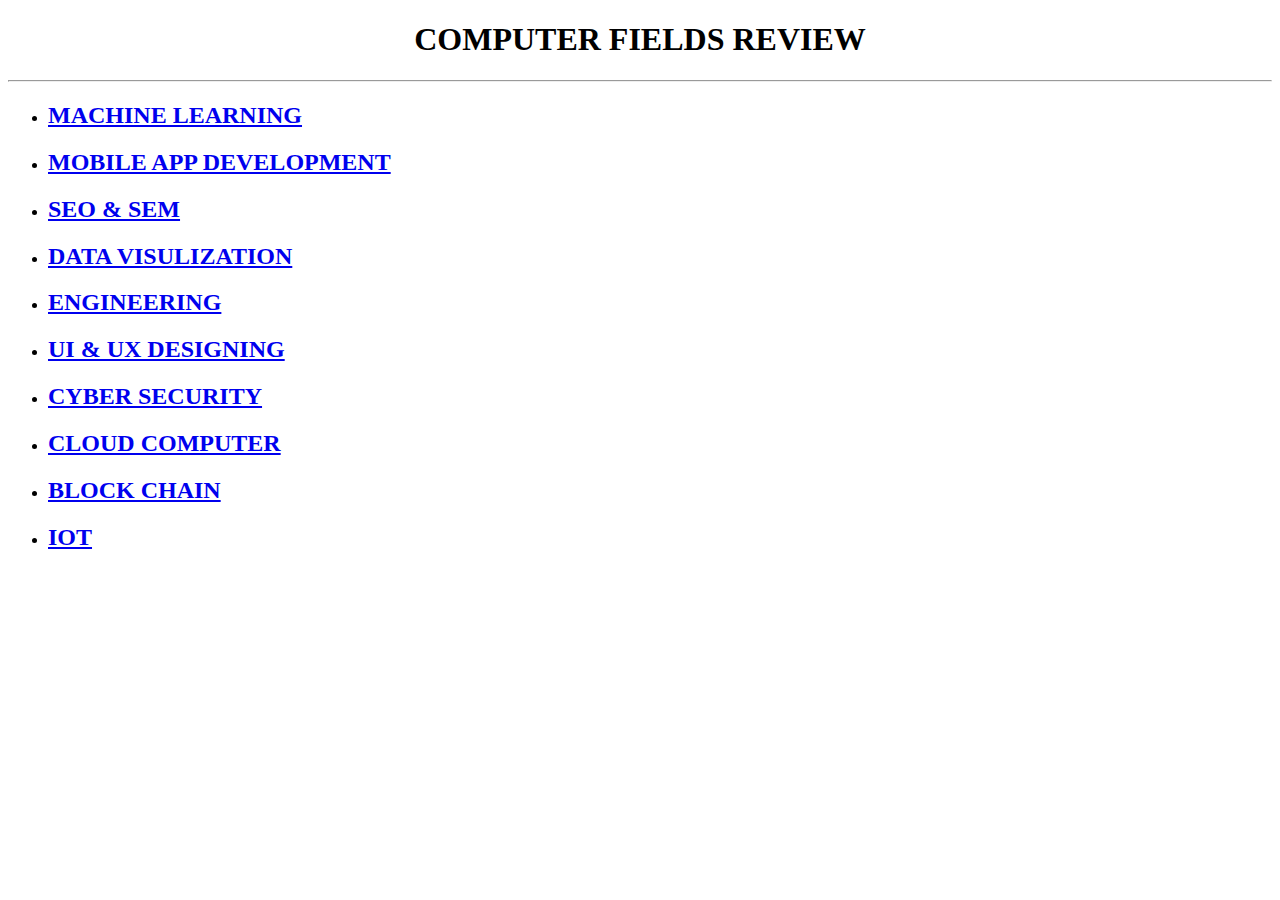
<file: index.html>
<!DOCTYPE html>
<html lang="en">
<head>
    <meta charset="UTF-8">
    <meta name="viewport" content="width=device-width, initial-scale=1.0">
    <title>Document</title>
</head>
<body>
    <center><h1>COMPUTER FIELDS REVIEW</h1></center>
    <hr>
    <div>
        <ul>
        <li><h2><a href="next1.html">MACHINE LEARNING</a></h2></li>
        <li><h2><a href="next2.html">MOBILE APP DEVELOPMENT</a></h2></li>
        <li><h2><a href="next3.html">SEO & SEM</a></h2></li>
        <li><h2><a href="next4.html">DATA VISULIZATION</a></h2></li>
        <li><h2><a href="next5.html">ENGINEERING</a></h2></li>
        <li><h2><a href="next6.html">UI & UX DESIGNING</a></h2></li>
        <li><h2><a href="next7.html">CYBER SECURITY</a></h2></li>
        <li><h2><a href="next8.html">CLOUD COMPUTER</a></h2></li>
        <li><h2><a href="next9.html">BLOCK CHAIN</a></h2></li>
        <li><h2><a href="next10.html">IOT</a></h2></li>
        </ul>
    </div>
</body>
</html>
</file>
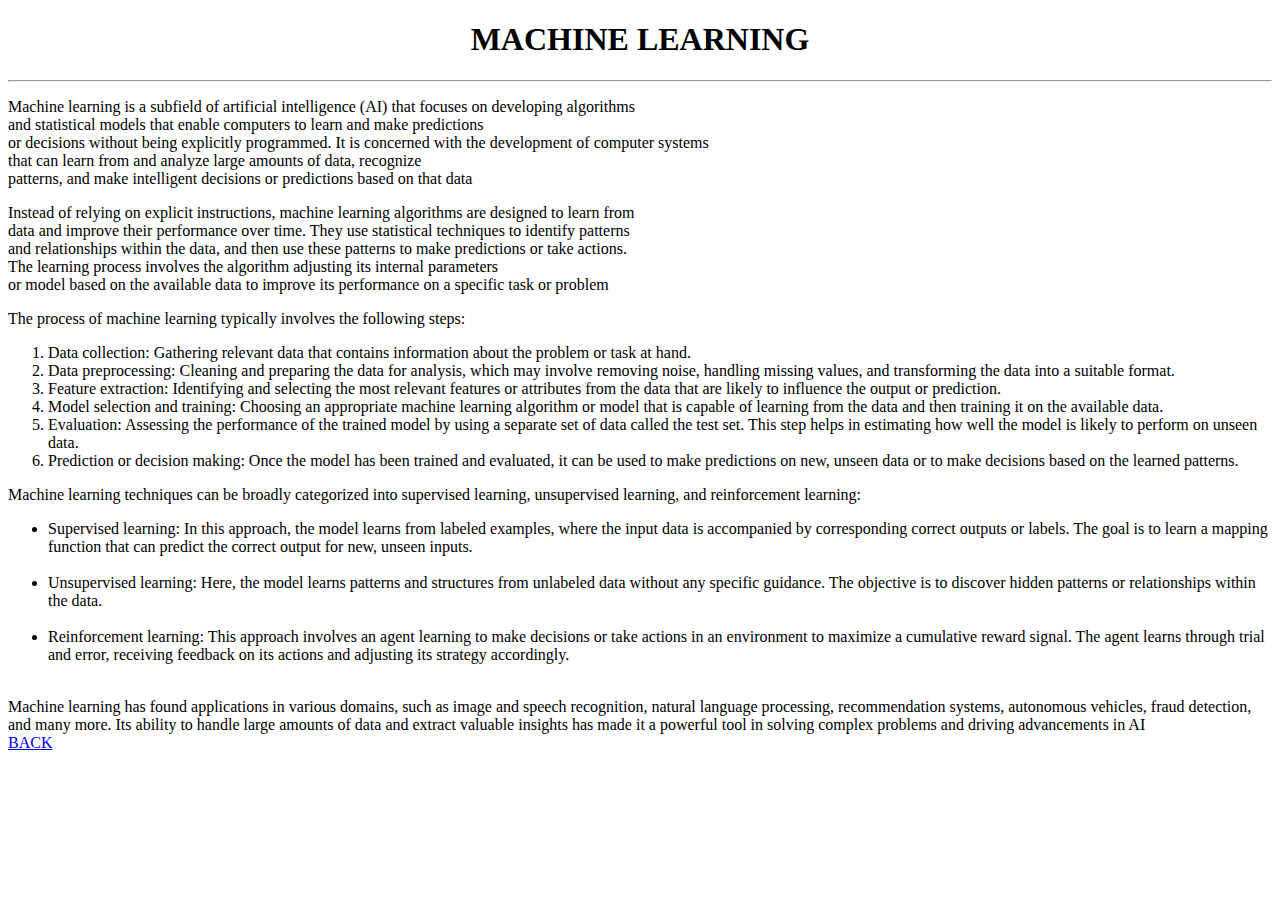
<file: next1.html>
<!DOCTYPE html>
<html lang="en">
<head>
    <meta charset="UTF-8">
    <meta name="viewport" content="width=device-width, initial-scale=1.0">
    <link rel="stylesheet" href="style.css">
    <title>machinelearning.com</title>
</head>
<body>
    <center><h1>MACHINE LEARNING</h1></center>
    <hr>
<p>
    Machine learning is a subfield of artificial intelligence (AI) that focuses on developing algorithms <br>
 
    and statistical models that enable computers to learn and make predictions <br>or decisions without being
    explicitly programmed. It is concerned with the development of computer systems <br>that can learn from and
    analyze large amounts of data, recognize <br> patterns, and make intelligent decisions or predictions based on 
    that data 
</p>
<p>
    Instead of relying on explicit instructions, machine learning algorithms are designed to learn from <br>
    data and improve their performance over time. They use statistical techniques to identify patterns <br>
    and relationships within the data, and then use these patterns to make predictions or take actions. <br>
    The learning process involves the algorithm adjusting its internal parameters <br>
    or model based on the available data to improve its performance on a specific task or problem <br>
</p>
<p>
    The process of machine learning typically involves the following steps:<br>
</p>   
    <p>
    <ol>
        <li>Data collection: Gathering relevant data that contains information about the problem or task at hand.</li>
        <li>Data preprocessing: Cleaning and preparing the data for analysis, which may involve removing noise, handling missing values, and transforming the data into a suitable format.</li>
        <li>Feature extraction: Identifying and selecting the most relevant features or attributes from the data that are likely to influence the output or prediction.</li>
        <li>Model selection and training: Choosing an appropriate machine learning algorithm or model that is capable of learning from the data and then training it on the available data.</li>
        <li>Evaluation: Assessing the performance of the trained model by using a separate set of data called the test set. This step helps in estimating how well the model is likely to perform on unseen data.</li>
        <li>Prediction or decision making: Once the model has been trained and evaluated, it can be used to make predictions on new, unseen data or to make decisions based on the learned patterns.</li>
    </ol>
</p>
    Machine learning techniques can be broadly categorized into supervised learning, unsupervised learning, and reinforcement learning:
    <br>
    <p>
    <ul>
        <li>Supervised learning: In this approach, the model learns from labeled examples, where the input data is accompanied by corresponding correct outputs or labels. The goal is to learn a mapping function that can predict the correct output for new, unseen inputs.</li>
        <br>
        <li>Unsupervised learning: Here, the model learns patterns and structures from unlabeled data without any specific guidance. The objective is to discover hidden patterns or relationships within the data.</li>
        <br>
        <li>Reinforcement learning: This approach involves an agent learning to make decisions or take actions in an environment to maximize a cumulative reward signal. The agent learns through trial and error, receiving feedback on its actions and adjusting its strategy accordingly.</li>
    </ul>
    </p>
    <br>
    Machine learning has found applications in various domains, such as image and speech recognition, natural language processing, recommendation systems, autonomous vehicles, fraud detection, and many more. Its ability to handle large amounts of data and extract valuable insights has made it a powerful tool in solving complex problems and driving advancements in AI
<br>
<a href="index.html">BACK</a>
</body>
</html>
</file>
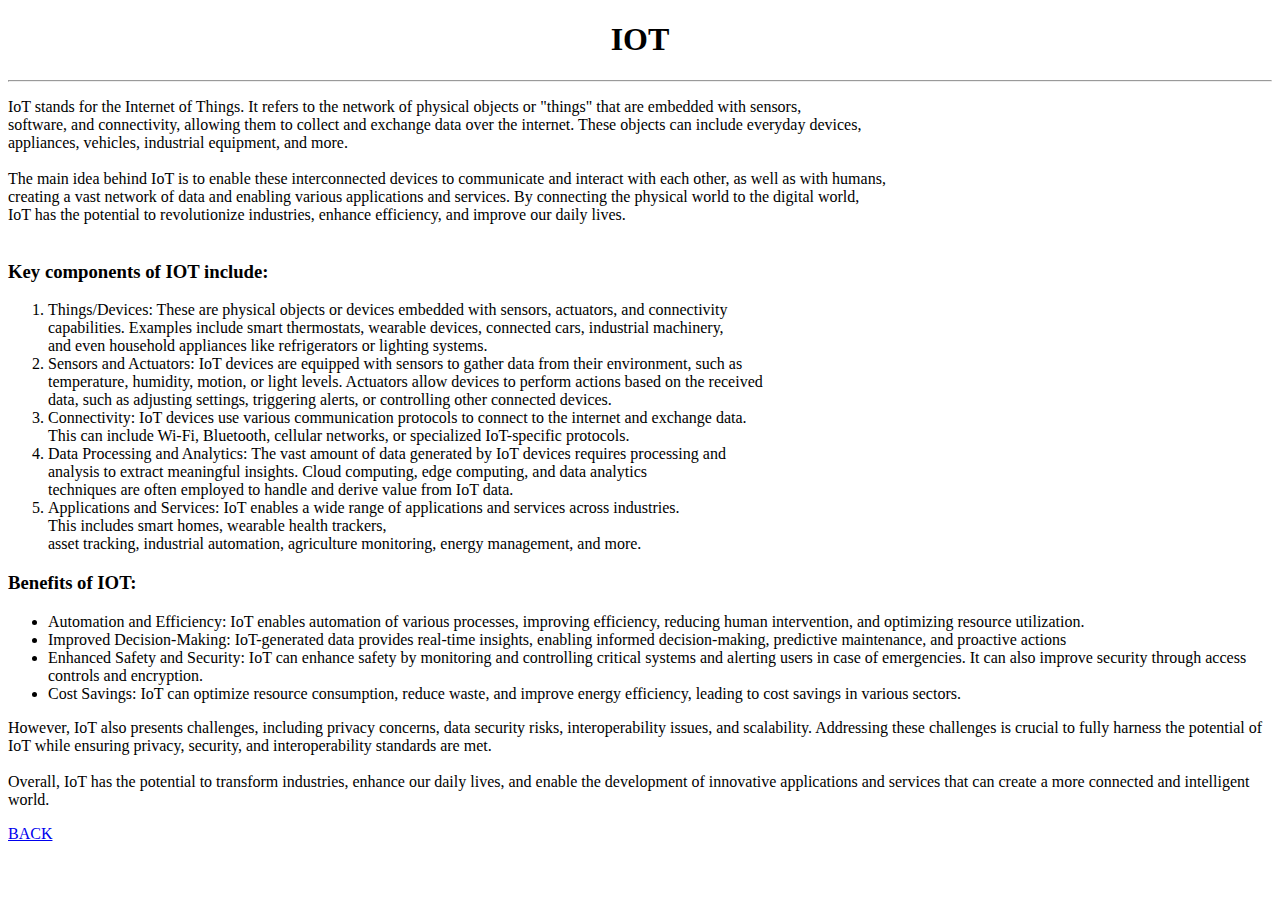
<file: next10.html>
<!DOCTYPE html>
<html lang="en">
<head>
    <meta charset="UTF-8">
    <meta name="viewport" content="width=device-width, initial-scale=1.0">
    <title>iot.com</title>
</head>
<body>
    <center><h1>IOT</h1></center>
    <hr>
<p>
    <div>
        IoT stands for the Internet of Things. It refers to the network of physical objects or "things" that are embedded with sensors, <br>
        software, and connectivity, allowing them to collect and exchange data over the internet. These objects can include everyday devices, <br>
        appliances, vehicles, industrial equipment, and more.
    </div>
    <br>
    <div>
        The main idea behind IoT is to enable these interconnected devices to communicate and interact with each other, as well as with humans, <br>
        creating a vast network of data and enabling various applications and services. By connecting the physical world to the digital world, <br>
        IoT has the potential to revolutionize industries, enhance efficiency, and improve our daily lives.
    </div>
    <br>
    <div>
        <h3>Key components of IOT include:</h3>
    </div>
    <div>
        <ol>
        <li>Things/Devices: These are physical objects or devices embedded with sensors, actuators, and connectivity <br>
            capabilities. Examples include smart thermostats, wearable devices, connected cars, industrial machinery, <br>
            and even household appliances like refrigerators or lighting systems.</li>
        <li>Sensors and Actuators: IoT devices are equipped with sensors to gather data from their environment, such as <br>
            temperature, humidity, motion, or light levels. Actuators allow devices to perform actions based on the received <br>
            data, such as adjusting settings, triggering alerts, or controlling other connected devices.</li>
        <li>Connectivity: IoT devices use various communication protocols to connect to the internet and exchange data. <br>
            This can include Wi-Fi, Bluetooth, cellular networks, or specialized IoT-specific protocols.</li>
        <li>Data Processing and Analytics: The vast amount of data generated by IoT devices requires processing and <br>
            analysis to extract meaningful insights. Cloud computing, edge computing, and data analytics <br>
            techniques are often employed to handle and derive value from IoT data.</li>
        <li>Applications and Services: IoT enables a wide range of applications and services across industries. <br>
            This includes smart homes, wearable health trackers, <br>
            asset tracking, industrial automation, agriculture monitoring, energy management, and more.</li>
        </ol>
        </div>
    <div>
        <h3>Benefits of IOT:</h3>
    <ul>
       <li>Automation and Efficiency: IoT enables automation of various processes, improving efficiency, reducing human intervention, and optimizing resource utilization.</li>
       <li>Improved Decision-Making: IoT-generated data provides real-time insights, enabling informed decision-making, predictive maintenance, and proactive actions</li>
       <li>Enhanced Safety and Security: IoT can enhance safety by monitoring and controlling critical systems and alerting users in case of emergencies. It can also improve security through access controls and encryption.</li>
       <li>Cost Savings: IoT can optimize resource consumption, reduce waste, and improve energy efficiency, leading to cost savings in various sectors.</li>
    </ul>
    </div>
    <div>
        However, IoT also presents challenges, including privacy concerns, data security risks, interoperability issues, and scalability. Addressing these challenges is crucial to fully harness the potential of IoT while ensuring privacy, security, and interoperability standards are met.
    </div>
    <br>
    <div>
        Overall, IoT has the potential to transform industries, enhance our daily lives, and enable the development of innovative applications and services that can create a more connected and intelligent world.
    </div>
</p>
<a href="index.html">BACK</a>
</body>
</html>
</file>
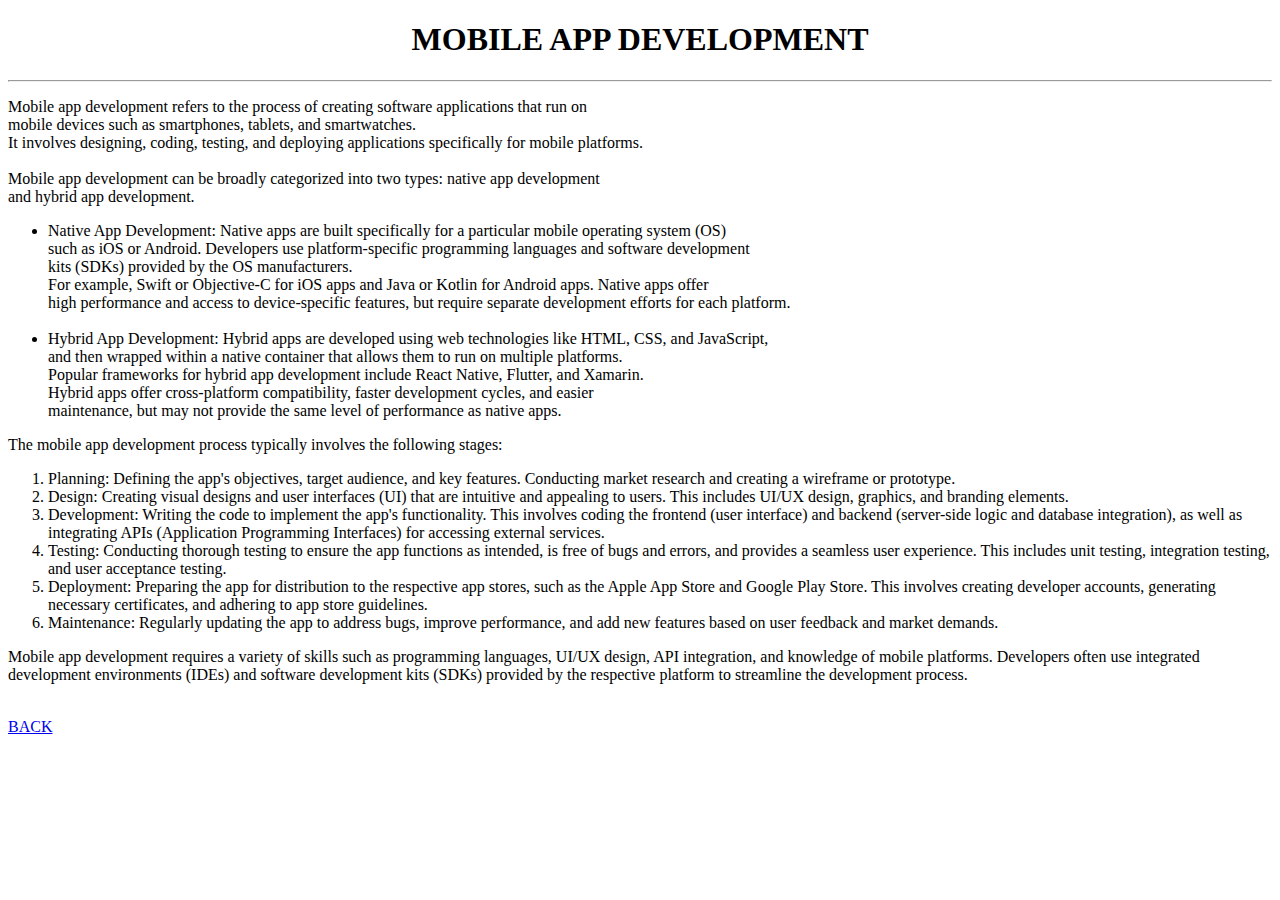
<file: next2.html>
<!DOCTYPE html>
<html lang="en">
<head>
    <meta charset="UTF-8">
    <meta name="viewport" content="width=device-width, initial-scale=1.0">
    <title>mobileappdevelopment.com</title>
</head>
<body>
    <center><h1>MOBILE APP DEVELOPMENT</h1></center>
    <hr>
<p>
<div>
    Mobile app development refers to the process of creating software applications that run on <br>
    mobile devices such as smartphones, tablets, and smartwatches. <br>
    It involves designing, coding, testing, and deploying applications specifically for mobile platforms.
</div>
<br>
<div>
    Mobile app development can be broadly categorized into two types: native app development <br>
    and hybrid app development.
</div>
<div>
<ul>
<li>Native App Development: Native apps are built specifically for a particular mobile operating system (OS) <br> 
    such as iOS or Android. Developers use platform-specific programming languages and software development <br>
    kits (SDKs) provided by the OS manufacturers. <br>
    For example, Swift or Objective-C for iOS apps and Java or Kotlin for Android apps. Native apps offer <br>
    high performance and access to device-specific features, but require separate development efforts for each platform.
</li>
<br>
<li>
    Hybrid App Development: Hybrid apps are developed using web technologies like HTML, CSS, and JavaScript, <br>
    and then wrapped within a native container that allows them to run on multiple platforms. <br>
    Popular frameworks for hybrid app development include React Native, Flutter, and Xamarin. <br>
    Hybrid apps offer cross-platform compatibility, faster development cycles, and easier <br>
    maintenance, but may not provide the same level of performance as native apps.
</li>
</ul>
</div>
<div>
    The mobile app development process typically involves the following stages:
</div>
<div>
<ol>
<li>Planning: Defining the app's objectives, target audience, and key features. Conducting market research and creating a wireframe or prototype.</li>
<li>Design: Creating visual designs and user interfaces (UI) that are intuitive and appealing to users. This includes UI/UX design, graphics, and branding elements.</li>
<li>Development: Writing the code to implement the app's functionality. This involves coding the frontend (user interface) and backend (server-side logic and database integration), as well as integrating APIs (Application Programming Interfaces) for accessing external services.</li>
<li>Testing: Conducting thorough testing to ensure the app functions as intended, is free of bugs and errors, and provides a seamless user experience. This includes unit testing, integration testing, and user acceptance testing.</li>
<li>Deployment: Preparing the app for distribution to the respective app stores, such as the Apple App Store and Google Play Store. This involves creating developer accounts, generating necessary certificates, and adhering to app store guidelines.</li>
<li>Maintenance: Regularly updating the app to address bugs, improve performance, and add new features based on user feedback and market demands.</li>
</ol>
</div>
<div>
    Mobile app development requires a variety of skills such as programming languages, UI/UX design, 
    API integration, and knowledge of mobile platforms. Developers often use integrated development 
    environments (IDEs) and software development kits (SDKs) provided by the respective platform to 
    streamline the development process.
</div>
</p>
<br>
<a href="index.html">BACK</a>
</body>
</html>
</file>
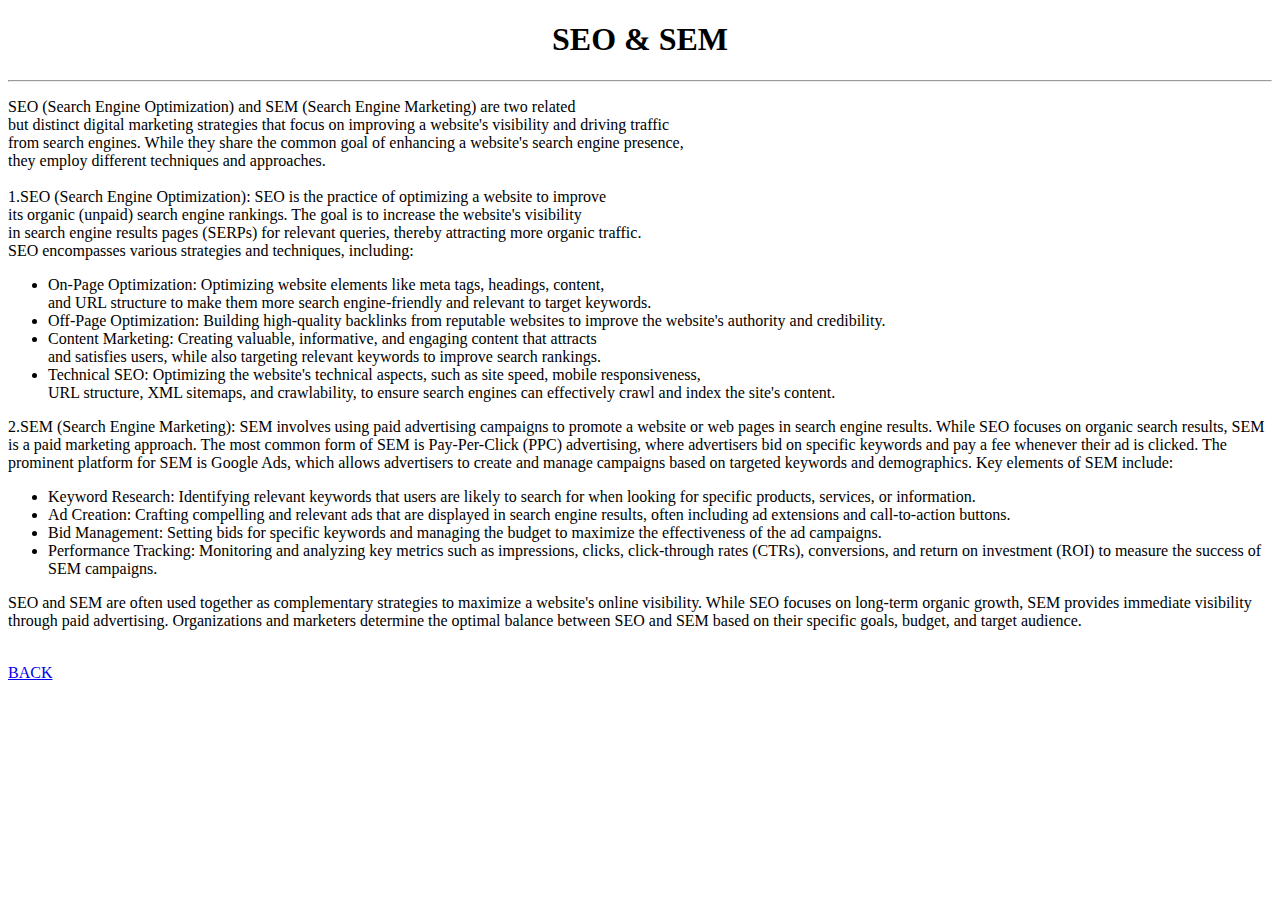
<file: next3.html>
<!DOCTYPE html>
<html lang="en">
<head>
    <meta charset="UTF-8">
    <meta name="viewport" content="width=device-width, initial-scale=1.0">
    <title>seo&sem.com</title>
</head>
<body>
    <center><h1>SEO & SEM</h1></center>
    <hr>
<p>
<div>
    SEO (Search Engine Optimization) and SEM (Search Engine Marketing) are two related <br>
    but distinct digital marketing strategies that focus on improving a website's visibility and driving traffic <br>
    from search engines. While they share the common goal of enhancing a website's search engine presence, <br>
    they employ different techniques and approaches.
</div>
<br>
<div>
        1.SEO (Search Engine Optimization): SEO is the practice of optimizing a website to improve <br>
        its organic (unpaid) search engine rankings. The goal is to increase the website's visibility <br>
        in search engine results pages (SERPs) for relevant queries, thereby attracting more organic traffic. <br>
        SEO encompasses various strategies and techniques, including:
</div>
<div>        
<ul>
        <li>On-Page Optimization: Optimizing website elements like meta tags, headings, content, <br>
            and URL structure to make them more search engine-friendly and relevant to target keywords.</li>
        <li>Off-Page Optimization: Building high-quality backlinks from reputable websites to improve the website's authority and credibility.</li>
        <li>Content Marketing: Creating valuable, informative, and engaging content that attracts <br>
            and satisfies users, while also targeting relevant keywords to improve search rankings.</li>
        <li>Technical SEO: Optimizing the website's technical aspects, such as site speed, mobile responsiveness, <br>
            URL structure, XML sitemaps, and crawlability, to ensure search engines can effectively crawl and index the site's content.</li>
</ul>
</div>
<div>
        2.SEM (Search Engine Marketing): SEM involves using paid advertising campaigns to promote a website
        or web pages in search engine results. While SEO focuses on organic search results, SEM is a paid
        marketing approach. The most common form of SEM is Pay-Per-Click (PPC) advertising, where advertisers
        bid on specific keywords and pay a fee whenever their ad is clicked. The prominent platform for SEM 
        is Google Ads, which allows advertisers to create and manage campaigns based on targeted keywords and
        demographics. Key elements of SEM include:
</div>
<div>        
<ul>
        <li>Keyword Research: Identifying relevant keywords that users are likely to search for when looking for specific products, services, or information.</li>
        <li>Ad Creation: Crafting compelling and relevant ads that are displayed in search engine results, often including ad extensions and call-to-action buttons.</li>
        <li>Bid Management: Setting bids for specific keywords and managing the budget to maximize the effectiveness of the ad campaigns.</li>
        <li>Performance Tracking: Monitoring and analyzing key metrics such as impressions, clicks, click-through rates (CTRs), conversions, and return on investment (ROI) to measure the success of SEM campaigns.</li>
</ul>
</div>
<div>
    SEO and SEM are often used together as complementary strategies to maximize a website's online visibility.
    While SEO focuses on long-term organic growth, SEM provides immediate visibility through paid advertising.
    Organizations and marketers determine the optimal balance between SEO and SEM based on their specific goals,
    budget, and target audience.
</div>
</p>
<br>
<a href="index.html">BACK</a>
</body>
</html>
</file>
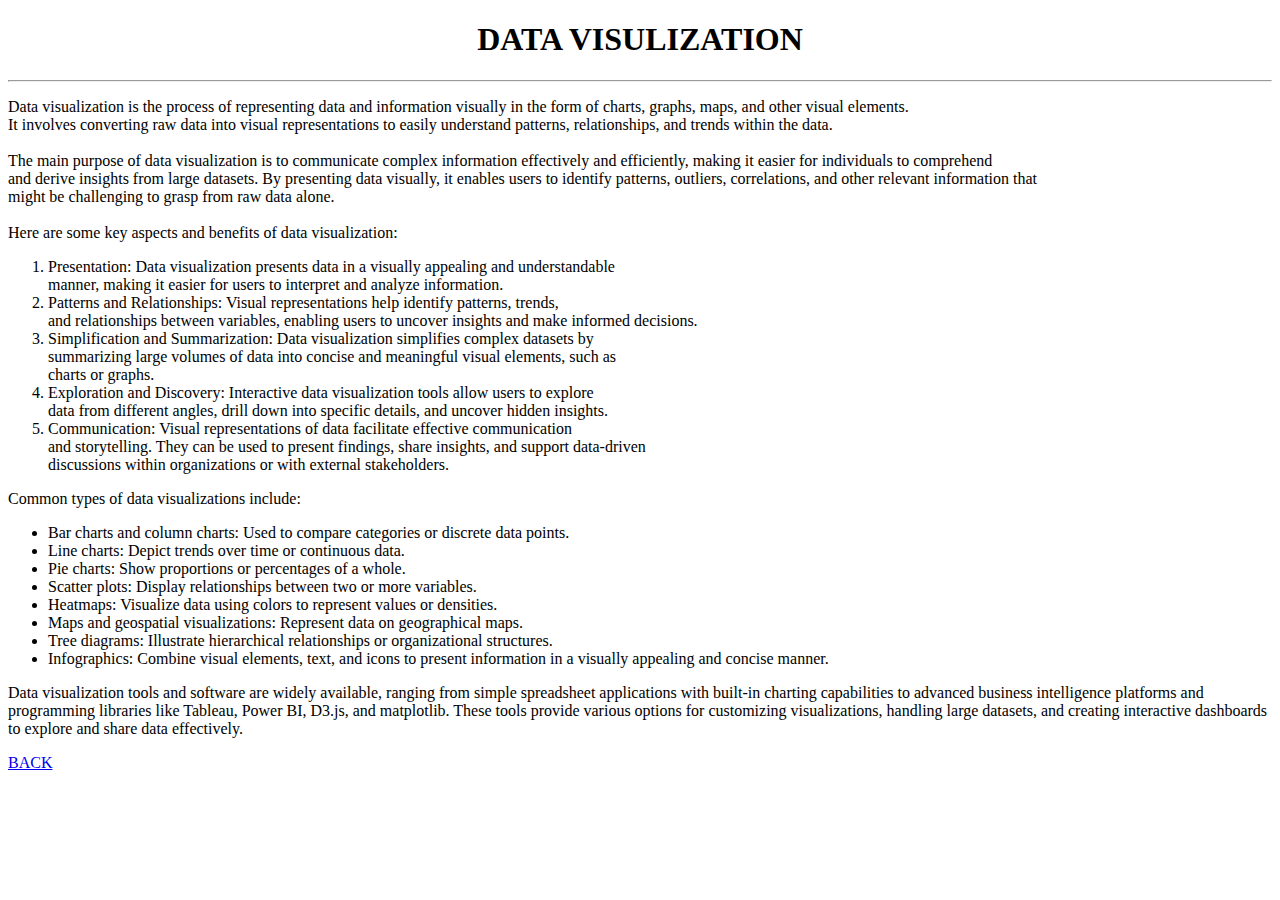
<file: next4.html>
<!DOCTYPE html>
<html lang="en">
<head>
    <meta charset="UTF-8">
    <meta name="viewport" content="width=device-width, initial-scale=1.0">
    <title>datavisulization</title>
</head>
<body>
    <center><h1>DATA VISULIZATION</h1></center>
    <hr/>
<p>
<div>
    Data visualization is the process of representing data and information visually in the form of charts,
    graphs, maps, and other visual elements. <br> It involves converting raw data into visual representations to 
    easily understand patterns, relationships, and trends within the data.
</div>
<br>
<div>
    The main purpose of data visualization is to communicate complex information effectively and efficiently,
    making it easier for individuals to comprehend <br> and derive insights from large datasets. By presenting data 
    visually, it enables users to identify patterns, outliers, correlations, and other relevant information that <br>
    might be challenging to grasp from raw data alone.
</div>
<br>
<div>
    Here are some key aspects and benefits of data visualization:
</div>
<div>
    <ol>
        <li>Presentation: Data visualization presents data in a visually appealing and understandable <br>
            manner, making it easier for users to interpret and analyze information.</li>
        <li>Patterns and Relationships: Visual representations help identify patterns, trends, <br>
            and relationships between variables, enabling users to uncover insights and make informed decisions.</li>
        <li>Simplification and Summarization: Data visualization simplifies complex datasets by <br>
            summarizing large volumes of data into concise and meaningful visual elements, such as <br>
            charts or graphs.</li>
        <li>Exploration and Discovery: Interactive data visualization tools allow users to explore <br>
            data from different angles, drill down into specific details, and uncover hidden insights.</li>
        <li>Communication: Visual representations of data facilitate effective communication <br>
            and storytelling. They can be used to present findings, share insights, and support data-driven <br>
            discussions within organizations or with external stakeholders.</li>
    </ol>
</div>
<div>
    Common types of data visualizations include:
</div>
<div>
    <ul>
        <li>Bar charts and column charts: Used to compare categories or discrete data points.</li>
        <li>Line charts: Depict trends over time or continuous data.</li>
        <li>Pie charts: Show proportions or percentages of a whole.</li>
        <li>Scatter plots: Display relationships between two or more variables.</li>
        <li>Heatmaps: Visualize data using colors to represent values or densities.</li>
        <li>Maps and geospatial visualizations: Represent data on geographical maps.</li>
        <li>Tree diagrams: Illustrate hierarchical relationships or organizational structures.</li>
        <li>Infographics: Combine visual elements, text, and icons to present information in a visually appealing and concise manner.</li>
    </ul>
</div>
<div>
    Data visualization tools and software are widely available, ranging from simple spreadsheet 
    applications with built-in charting capabilities to advanced business intelligence platforms
    and programming libraries like Tableau, Power BI, D3.js, and matplotlib. These tools provide
    various options for customizing visualizations, handling large datasets, and creating interactive
    dashboards to explore and share data effectively.
</div>
</p>
<a href="index.html">BACK</a>
</body>
</html>
</file>
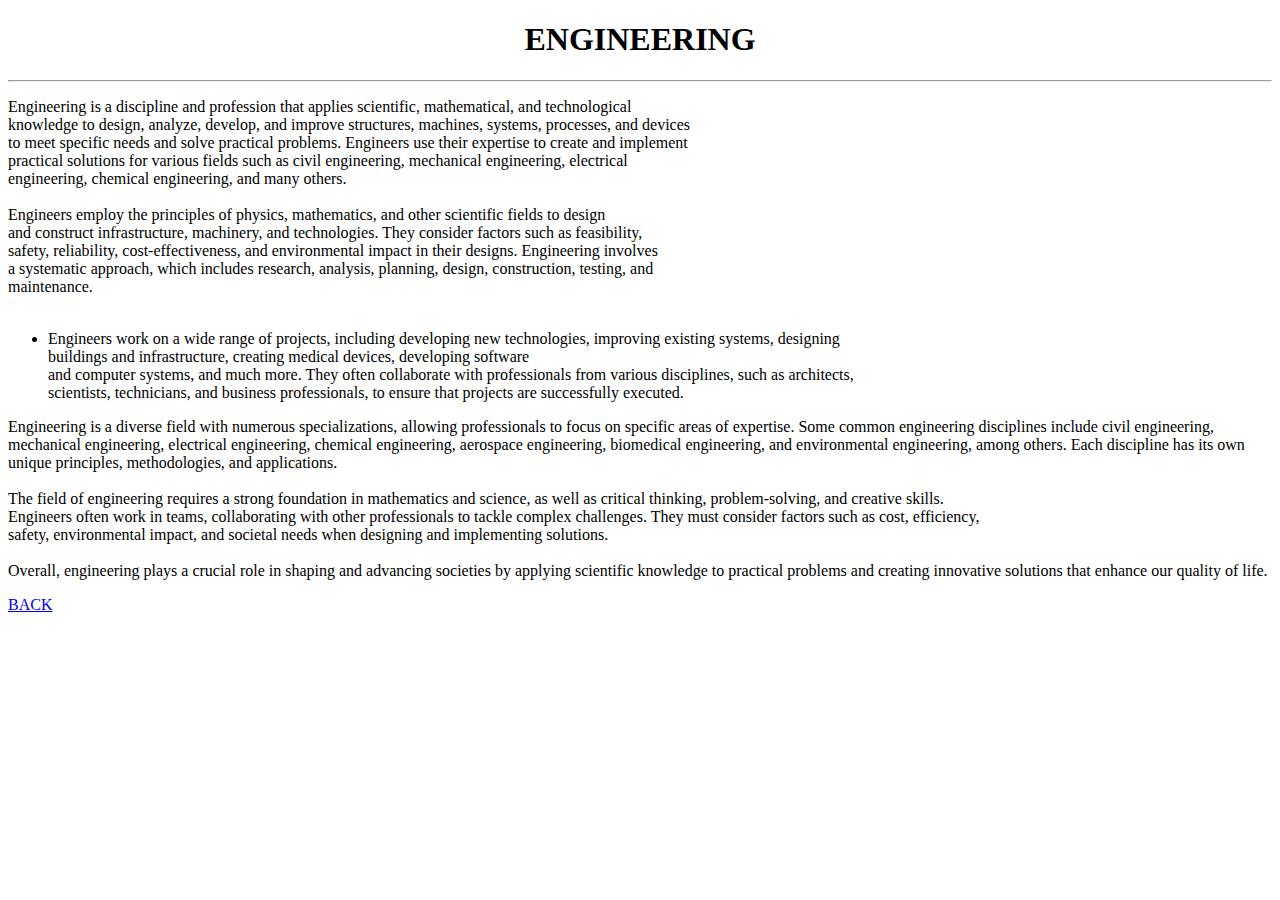
<file: next5.html>
<!DOCTYPE html>
<html lang="en">
<head>
    <meta charset="UTF-8">
    <meta name="viewport" content="width=device-width, initial-scale=1.0">
    <title>engineering</title>
</head>
<body>
    <center><h1>ENGINEERING</h1></center>
    <hr>
<p>
    <div>
        Engineering is a discipline and profession that applies scientific, mathematical, and technological <br>
        knowledge to design, analyze, develop, and improve structures, machines, systems, processes, and devices <br>
        to meet specific needs and solve practical problems. Engineers use their expertise to create and implement <br>
        practical solutions for various fields such as civil engineering, mechanical engineering, electrical <br>
        engineering, chemical engineering, and many others.
    </div>
    <br>
    <div>
        Engineers employ the principles of physics, mathematics, and other scientific fields to design <br>
        and construct infrastructure, machinery, and technologies. They consider factors such as feasibility, <br>
        safety, reliability, cost-effectiveness, and environmental impact in their designs. Engineering involves <br>
        a systematic approach, which includes research, analysis, planning, design, construction, testing, and <br>
        maintenance.
    </div>
    <br>
    <div>
        <ul>
            <li>Engineers work on a wide range of projects, including developing new technologies, improving existing systems, designing <br>
                buildings and infrastructure, creating medical devices, developing software <br>
                and computer systems, and much more. They often collaborate with professionals from various disciplines, such as architects, <br>
                scientists, technicians, and business professionals, to ensure that projects are successfully executed.</li>
        </ul>
    </div>
<div>
    
    Engineering is a diverse field with numerous specializations, allowing professionals to focus on specific areas of expertise.
    Some common engineering disciplines include civil engineering, mechanical engineering,
    electrical engineering, chemical engineering, aerospace engineering, biomedical engineering, and environmental engineering,
    among others. Each discipline has its own unique principles, methodologies, and applications.
</div>
<br>
<div>
    The field of engineering requires a strong foundation in mathematics and science, as well as critical thinking, problem-solving, and creative skills. <br>
    Engineers often work in teams, collaborating with other professionals to tackle complex challenges. They must consider factors such as cost, efficiency, <br>
    safety, environmental impact, and societal needs when designing and implementing solutions.
</div>
<br>
<div>
    Overall, engineering plays a crucial role in shaping and advancing societies by applying scientific knowledge to practical problems and creating innovative solutions that enhance our quality of life.
</div>
</p>
<a href="index.html">BACK</a>
</body>
</html>
</file>
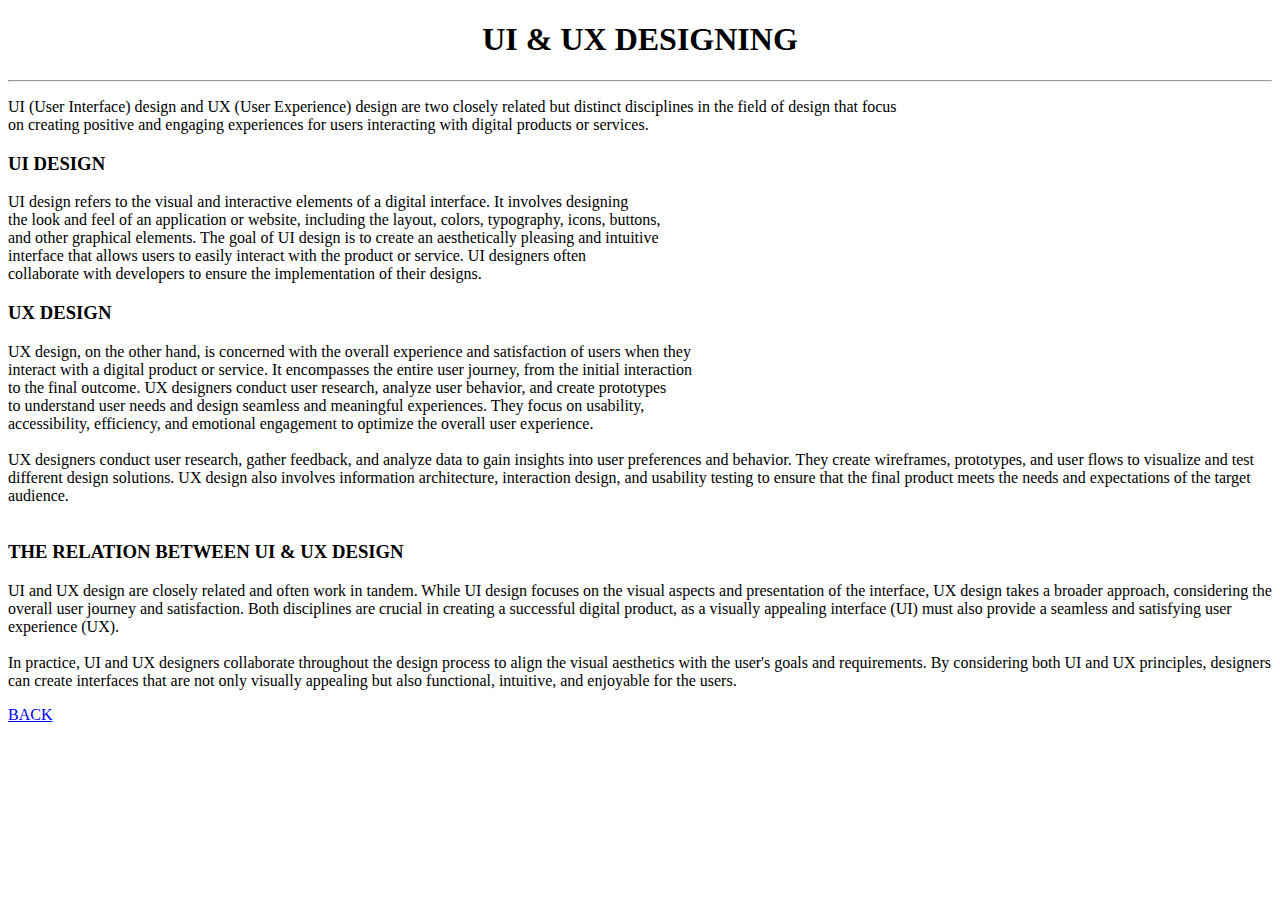
<file: next6.html>
<!DOCTYPE html>
<html lang="en">
<head>
    <meta charset="UTF-8">
    <meta name="viewport" content="width=device-width, initial-scale=1.0">
    <title>ui&uxdesignning.com</title>
</head>
<body>
    <center><h1>UI & UX DESIGNING</h1></center>
    <hr>
<p>
<div>
    UI (User Interface) design and UX (User Experience) design are two closely related but distinct disciplines in the field of design that focus <br>
    on creating positive and engaging experiences for users interacting with digital products or services.
</div>
<h3>UI DESIGN</h3>
<div>
    UI design refers to the visual and interactive elements of a digital interface. It involves designing  <br>
    the look and feel of an application or website, including the layout, colors, typography, icons, buttons, <br>
    and other graphical elements. The goal of UI design is to create an aesthetically pleasing and intuitive <br>
    interface that allows users to easily interact with the product or service. UI designers often <br>
    collaborate with developers to ensure the implementation of their designs.
</div>
<h3>UX DESIGN</h3>
<div>
    UX design, on the other hand, is concerned with the overall experience and satisfaction of users when they <br>
    interact with a digital product or service. It encompasses the entire user journey, from the initial interaction <br>
    to the final outcome. UX designers conduct user research, analyze user behavior, and create prototypes <br>
    to understand user needs and design seamless and meaningful experiences. They focus on usability, <br>
    accessibility, efficiency, and emotional engagement to optimize the overall user experience.
</div>
<br>
<div>
    UX designers conduct user research, gather feedback, and analyze data to gain insights into user preferences and behavior. They create wireframes, prototypes, and user flows to visualize and test different design solutions. UX design also involves information architecture, interaction design, and usability testing to ensure that the final product meets the needs and expectations of the target audience.
</div>
<br>
<div>
    <h3>THE RELATION BETWEEN UI & UX DESIGN</h3>
    UI and UX design are closely related and often work in tandem. While UI design focuses on the visual aspects and presentation of the interface, UX design takes a broader approach, considering the overall user journey and satisfaction. Both disciplines are crucial in creating a successful digital product, as a visually appealing interface (UI) must also provide a seamless and satisfying user experience (UX).
</div>
<br>
<div>
    In practice, UI and UX designers collaborate throughout the design process to align the visual aesthetics with the user's goals and requirements. By considering both UI and UX principles, designers can create interfaces that are not only visually appealing but also functional, intuitive, and enjoyable for the users.
</div>
</p>
<a href="index.html">BACK</a>
</body>
</html>
</file>
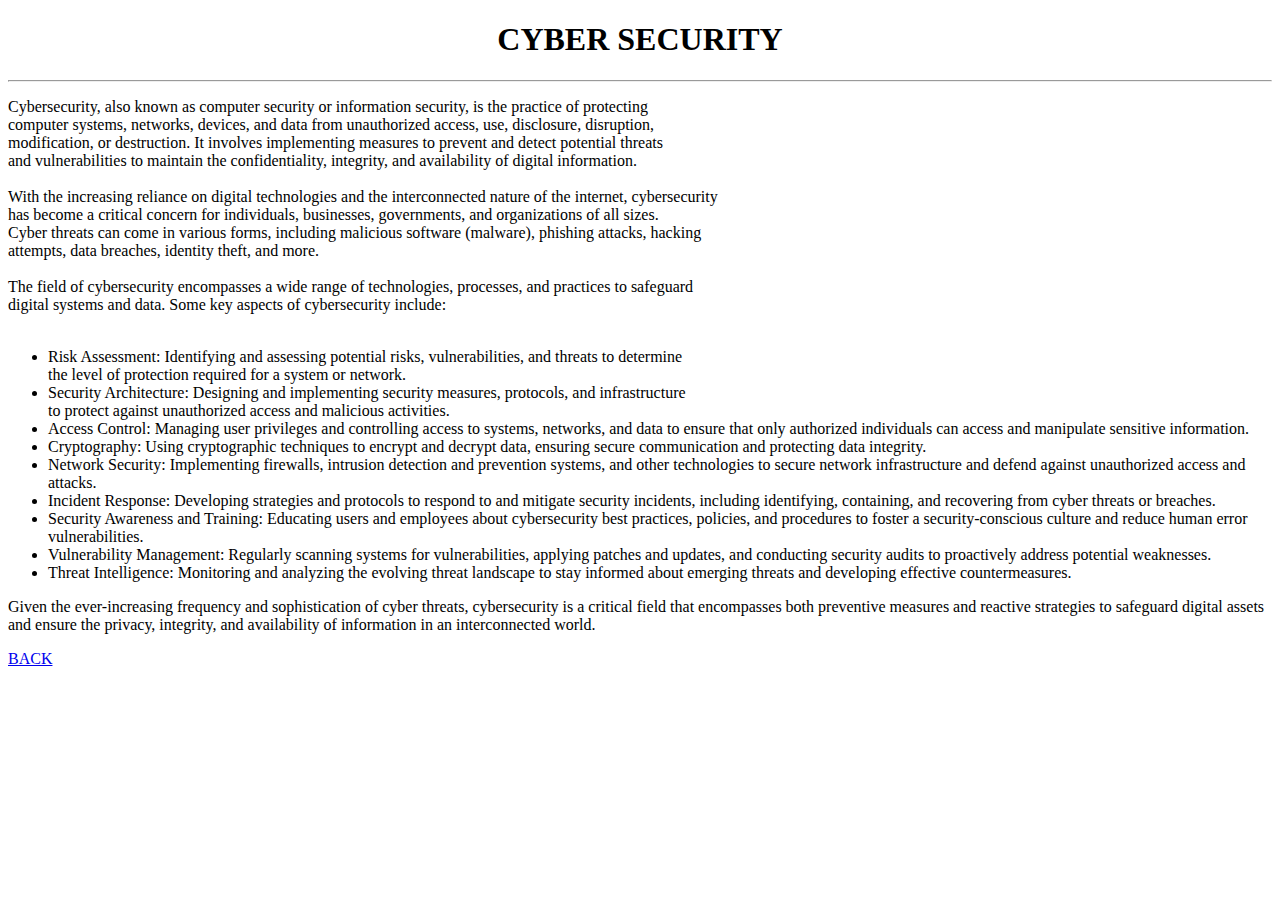
<file: next7.html>
<!DOCTYPE html>
<html lang="en">
<head>
    <meta charset="UTF-8">
    <meta name="viewport" content="width=device-width, initial-scale=1.0">
    <title>cybersecurity.com</title>
</head>
<body>
    <center><h1>CYBER SECURITY</h1></center>
    <hr/>
<p>
    <div>
        Cybersecurity, also known as computer security or information security, is the practice of protecting <br>
        computer systems, networks, devices, and data from unauthorized access, use, disclosure, disruption, <br>
        modification, or destruction. It involves implementing measures to prevent and detect potential threats <br>
        and vulnerabilities to maintain the confidentiality, integrity, and availability of digital information.
    </div>
    <br>
    <div>
        With the increasing reliance on digital technologies and the interconnected nature of the internet, cybersecurity <br>
        has become a critical concern for individuals, businesses, governments, and organizations of all sizes. <br>
        Cyber threats can come in various forms, including malicious software (malware), phishing attacks, hacking <br>
        attempts, data breaches, identity theft, and more.
    </div>
    <br>
    <div>
        The field of cybersecurity encompasses a wide range of technologies, processes, and practices to safeguard <br>
        digital systems and data. Some key aspects of cybersecurity include:
    </div>
    <br>
    <div>
        <ul>
            <li>Risk Assessment: Identifying and assessing potential risks, vulnerabilities, and threats to determine <br>
                the level of protection required for a system or network.</li>
            <li>Security Architecture: Designing and implementing security measures, protocols, and infrastructure <br>
                to protect against unauthorized access and malicious activities.</li>
            <li>Access Control: Managing user privileges and controlling access to systems, networks, and data to ensure that only authorized individuals can access and manipulate sensitive information.</li>
            <li>Cryptography: Using cryptographic techniques to encrypt and decrypt data, ensuring secure communication and protecting data integrity.</li>
            <li>Network Security: Implementing firewalls, intrusion detection and prevention systems, and other technologies to secure network infrastructure and defend against unauthorized access and attacks.</li>
            <li>Incident Response: Developing strategies and protocols to respond to and mitigate security incidents, including identifying, containing, and recovering from cyber threats or breaches.</li>
            <li>Security Awareness and Training: Educating users and employees about cybersecurity best practices, policies, and procedures to foster a security-conscious culture and reduce human error vulnerabilities.</li>
            <li>Vulnerability Management: Regularly scanning systems for vulnerabilities, applying patches and updates, and conducting security audits to proactively address potential weaknesses.</li>
            <li>Threat Intelligence: Monitoring and analyzing the evolving threat landscape to stay informed about emerging threats and developing effective countermeasures.</li>
        </ul>
    </div>
    <div>
        Given the ever-increasing frequency and sophistication of cyber threats, cybersecurity is a critical field that encompasses both preventive measures and reactive strategies to safeguard digital assets and ensure the privacy, integrity, and availability of information in an interconnected world.
    </div>
</p>
<a href="index.html">BACK</a>
</body>
</html>
</file>
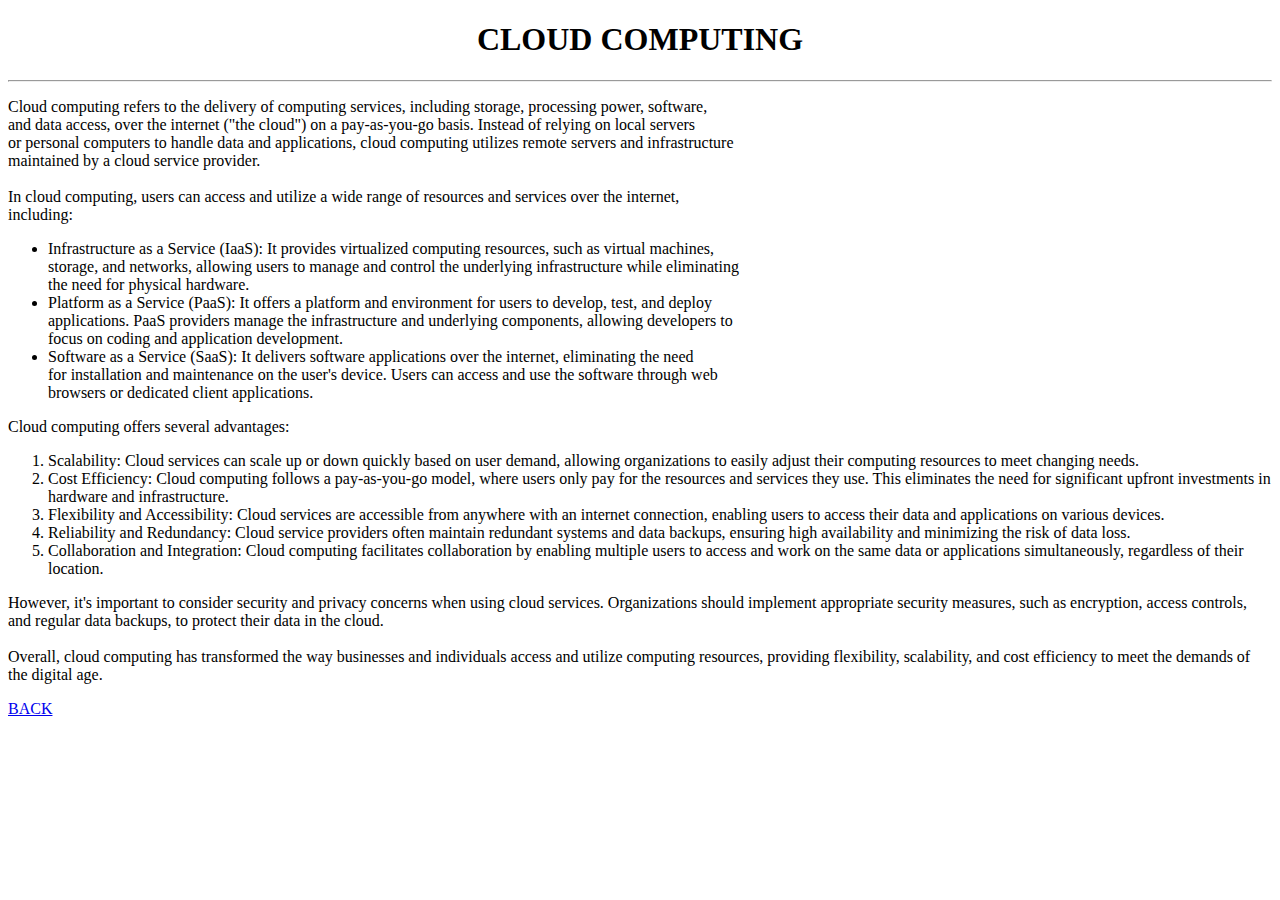
<file: next8.html>
<!DOCTYPE html>
<html lang="en">
<head>
    <meta charset="UTF-8">
    <meta name="viewport" content="width=device-width, initial-scale=1.0">
    <title>cloudcomputing.com</title>
</head>
<body>
    <center><h1>CLOUD COMPUTING</h1></center>
    <hr/>
<p>
    <div>
        Cloud computing refers to the delivery of computing services, including storage, processing power, software, <br>
        and data access, over the internet ("the cloud") on a pay-as-you-go basis. Instead of relying on local servers <br>
        or personal computers to handle data and applications, cloud computing utilizes remote servers and infrastructure <br>
        maintained by a cloud service provider.
    </div>
    <br>
    <div>
        In cloud computing, users can access and utilize a wide range of resources and services over the internet, <br>
        including:
    </div>
    <div>
        <ul>
            <li>Infrastructure as a Service (IaaS): It provides virtualized computing resources, such as virtual machines, <br>
                storage, and networks, allowing users to manage and control the underlying infrastructure while eliminating <br>
                the need for physical hardware.</li>
            <li>Platform as a Service (PaaS): It offers a platform and environment for users to develop, test, and deploy <br>
                applications. PaaS providers manage the infrastructure and underlying components, allowing developers to <br>
                focus on coding and application development.</li>
            <li>Software as a Service (SaaS): It delivers software applications over the internet, eliminating the need <br>
                for installation and maintenance on the user's device. Users can access and use the software through web <br>
                browsers or dedicated client applications.</li>
        </ul>
    </div>
    <div>
        Cloud computing offers several advantages:
    </div>
    <div>
        <ol>
            <li>Scalability: Cloud services can scale up or down quickly based on user demand, allowing organizations to easily adjust their computing resources to meet changing needs.</li>
            <li>Cost Efficiency: Cloud computing follows a pay-as-you-go model, where users only pay for the resources and services they use. This eliminates the need for significant upfront investments in hardware and infrastructure.</li>
            <li>Flexibility and Accessibility: Cloud services are accessible from anywhere with an internet connection, enabling users to access their data and applications on various devices.</li>
            <li>Reliability and Redundancy: Cloud service providers often maintain redundant systems and data backups, ensuring high availability and minimizing the risk of data loss.</li>
            <li>Collaboration and Integration: Cloud computing facilitates collaboration by enabling multiple users to access and work on the same data or applications simultaneously, regardless of their location.</li>
        </ol>
    </div>
    <div>
        However, it's important to consider security and privacy concerns when using cloud services. Organizations should implement appropriate security measures, such as encryption, access controls, and regular data backups, to protect their data in the cloud.
    </div>
    <br>
    <div>
        Overall, cloud computing has transformed the way businesses and individuals access and utilize computing resources, providing flexibility, scalability, and cost efficiency to meet the demands of the digital age.
    </div>
</p>
<a href="index.html">BACK</a>
</body>
</html>
</file>
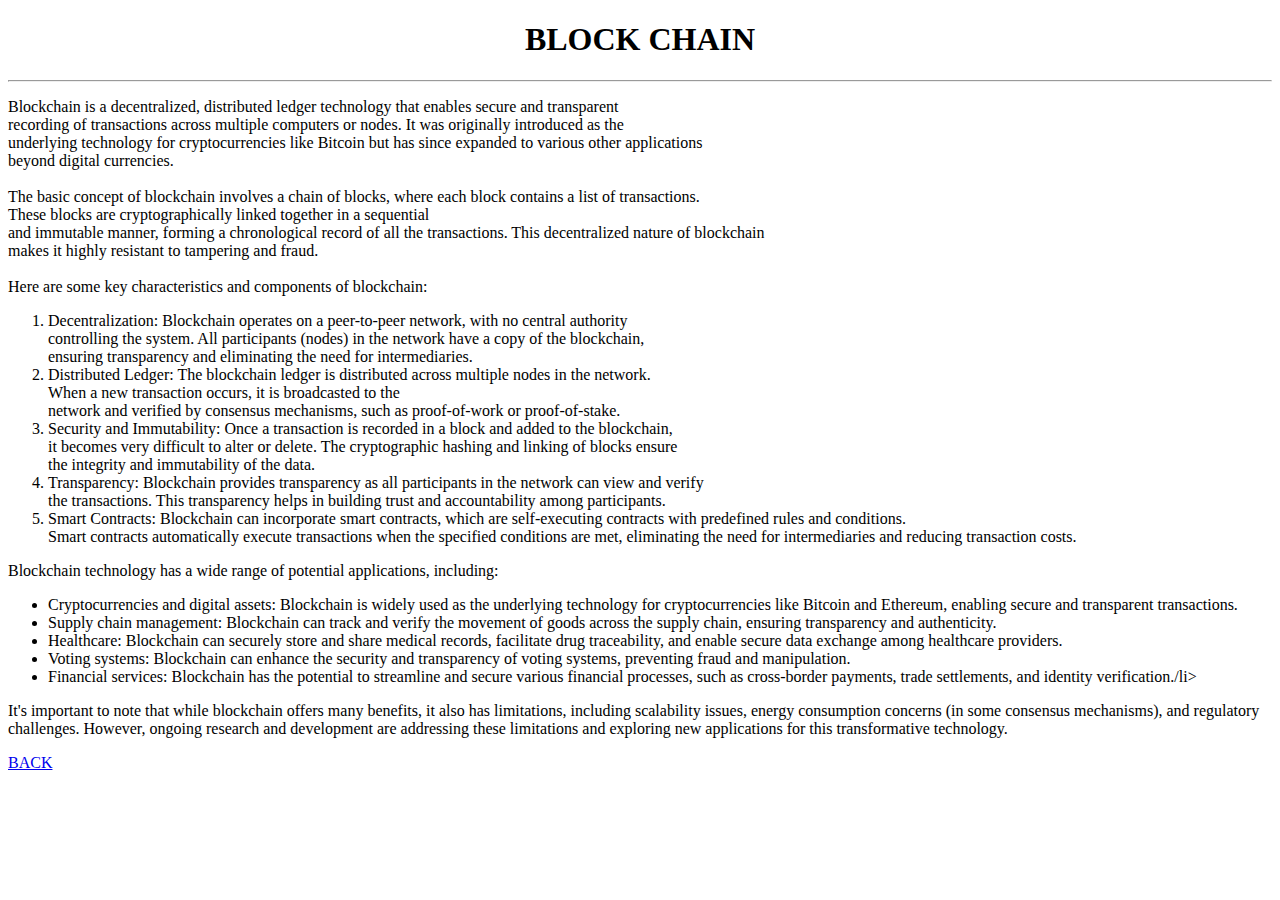
<file: next9.html>
<!DOCTYPE html>
<html lang="en">
<head>
    <meta charset="UTF-8">
    <meta name="viewport" content="width=device-width, initial-scale=1.0">
    <title>blockchanin.com</title>
</head>
<body>
    <center><h1>BLOCK CHAIN</h1></center>
    <hr/>
<p>
    <div>
        Blockchain is a decentralized, distributed ledger technology that enables secure and transparent <br>
        recording of transactions across multiple computers or nodes. It was originally introduced as the  <br>
        underlying technology for cryptocurrencies like Bitcoin but has since expanded to various other applications <br>
        beyond digital currencies.
    </div>
    <br>
    <div>
        The basic concept of blockchain involves a chain of blocks, where each block contains a list of transactions. <br>
        These blocks are cryptographically linked together in a sequential <br>
        and immutable manner, forming a chronological record of all the transactions. This decentralized nature of blockchain <br>
        makes it highly resistant to tampering and fraud.
    </div>
    <br>
    <div>
        Here are some key characteristics and components of blockchain:
    </div>
    <div>
        <ol>
            <li>Decentralization: Blockchain operates on a peer-to-peer network, with no central authority <br>
                controlling the system. All participants (nodes) in the network have a copy of the blockchain, <br>
                ensuring transparency and eliminating the need for intermediaries.</li>
            <li>Distributed Ledger: The blockchain ledger is distributed across multiple nodes in the network. <br>
                When a new transaction occurs, it is broadcasted to the <br>network and verified by consensus
                mechanisms, such as proof-of-work or proof-of-stake.</li>
            <li>Security and Immutability: Once a transaction is recorded in a block and added to the blockchain, <br>
                it becomes very difficult to alter or delete. The cryptographic hashing and linking of blocks ensure <br>
                the integrity and immutability of the data.</li>
            <li>Transparency: Blockchain provides transparency as all participants in the network can view and verify <br>
                the transactions. This transparency helps in building trust and accountability among participants.</li>
            <li>Smart Contracts: Blockchain can incorporate smart contracts, which are self-executing contracts with
                predefined rules and conditions. <br> Smart contracts automatically execute transactions when the specified conditions are met, eliminating the need for intermediaries and reducing transaction costs.</li>
        </ol>
    </div>
    <div>
        Blockchain technology has a wide range of potential applications, including:
    </div>
    <div>
        <ul>
         <li>Cryptocurrencies and digital assets: Blockchain is widely used as the underlying technology for cryptocurrencies like Bitcoin and Ethereum, enabling secure and transparent transactions.</li>
         <li>Supply chain management: Blockchain can track and verify the movement of goods across the supply chain, ensuring transparency and authenticity.</li>
         <li>Healthcare: Blockchain can securely store and share medical records, facilitate drug traceability, and enable secure data exchange among healthcare providers.</li>
         <li>Voting systems: Blockchain can enhance the security and transparency of voting systems, preventing fraud and manipulation.</li>
         <li>Financial services: Blockchain has the potential to streamline and secure various financial processes, such as cross-border payments, trade settlements, and identity verification./li>
        </ul>
    </div>
    <div>
        It's important to note that while blockchain offers many benefits, it also has limitations, including scalability issues, energy consumption concerns (in some consensus mechanisms), and regulatory challenges. However, ongoing research and development are addressing these limitations and exploring new applications for this transformative technology.
    </div>
</p>
<a href="index.html">BACK</a>
</body>
</html>
</file>
<file: style.css>
.main-heading{
    text-align: end;
}
.main-heading{
    display: block; /* Ensures the image behaves as a block-level element */
    margin-left: auto;
    margin-right: 0;
}  
#myDiv{
    display: inline;
}
</file>
